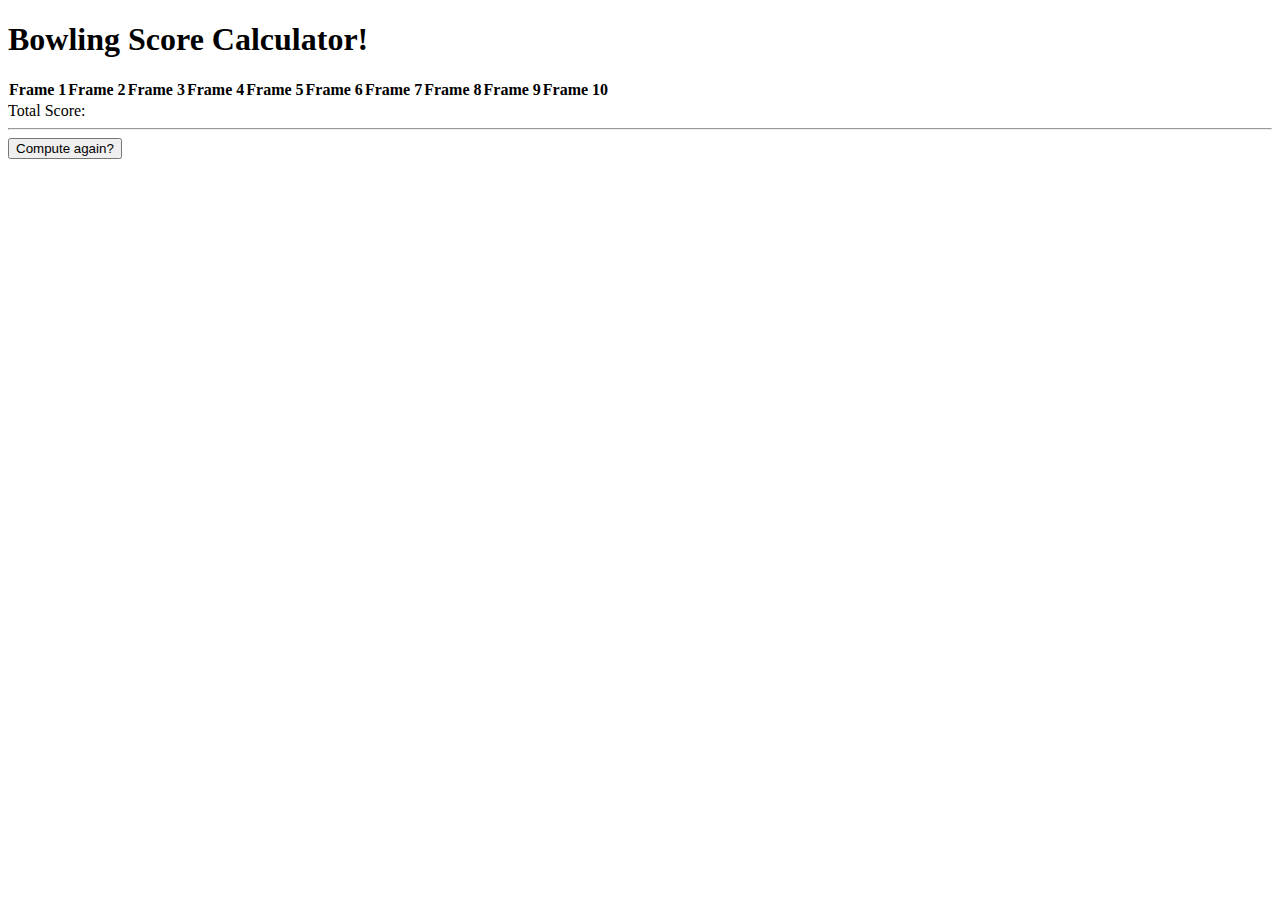
<file: src/main/resources/templates/index.html>
<!doctype html>
<html lang="en" xmlns:th="http://www.thymeleaf.org">

<head th:replace="common/template :: common-header"></head>

<body>

<div class="container"><!-- Start of Container -->

    <div class="text-center title"><!--Start of title-->
        <h1 id="title" class="display-4">Bowling Score Calculator!</h1>
    </div><!--End of title-->


    <div class="score-buttons"><!-- Start of score buttons -->
        <div th:replace="common/template :: common-buttons"></div>
    </div><!-- End of score buttons -->


    <div id="score-table-display"><!--Start of score table-->
        <table class="table score-table-display" cellpadding="1" cellspacing="0">
            <tr>
                <th colspan='6'>Frame 1</th>
                <th colspan='6'>Frame 2</th>
                <th colspan='6'>Frame 3</th>
                <th colspan='6'>Frame 4</th>
                <th colspan='6'>Frame 5</th>
                <th colspan='6'>Frame 6</th>
                <th colspan='6'>Frame 7</th>
                <th colspan='6'>Frame 8</th>
                <th colspan='6'>Frame 9</th>
                <th colspan='6'>Frame 10</th>
            </tr>
            <tr>
                <td colspan='3'></td><td colspan='3'></td>
                <td colspan='3'></td><td colspan='3'></td>
                <td colspan='3'></td><td colspan='3'></td>
                <td colspan='3'></td><td colspan='3'></td>
                <td colspan='3'></td><td colspan='3'></td>
                <td colspan='3'></td><td colspan='3'></td>
                <td colspan='3'></td><td colspan='3'></td>
                <td colspan='3'></td><td colspan='3'></td>
                <td colspan='3'></td><td colspan='3'></td>
                <td colspan='2'></td><td colspan='2'></td><td colspan='2'></td>
            </tr>
        </table>
    </div><!--End of score table-->

    <div class="row"><!--Start of output and reset button-->
        <div class="col-md-6 offset-5">
            Total Score: <span id="result"></span>
            <hr/>
            <div id="replay-hidden">
                <button id="replay" class="btn btn-outline-success">Compute again?</button>
            </div>
        </div>
    </div><!--End of output and reset button-->

</div><!--End of Container-->

<!--Common Body Scripts-->
<div th:replace="common/template :: common-scripts"></div>

</body>
</html>
</file>
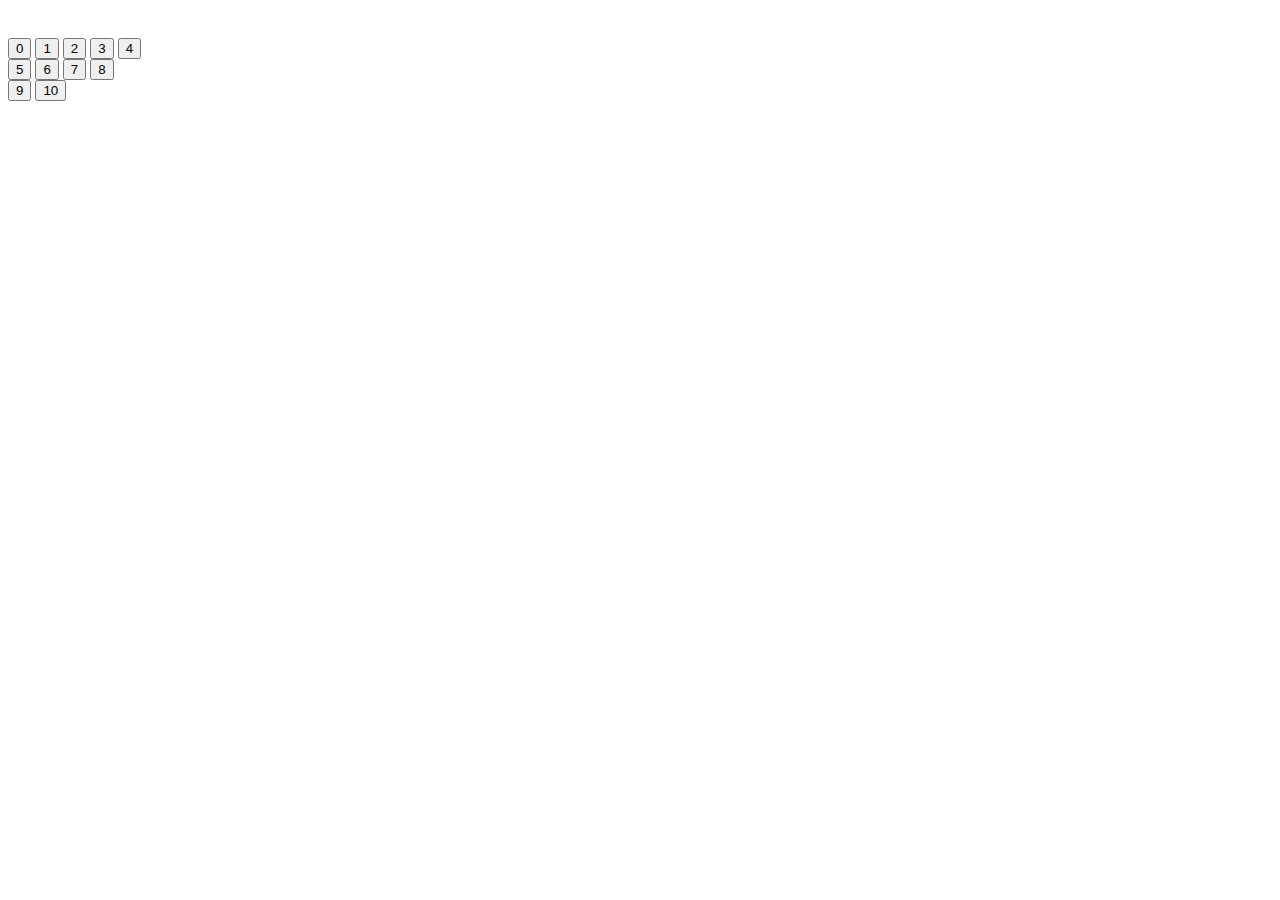
<file: src/main/resources/templates/common/template.html>
<!doctype html>
<html lang="en" xmlns:th="http://www.thymeleaf.org">

<head th:fragment="common-header">
    <!-- Required meta tags -->
    <meta charset="utf-8">
    <meta name="viewport" content="width=device-width, initial-scale=1, shrink-to-fit=no">

    <!--Bootstrap CSS-->
    <link rel="stylesheet" th:href="@{/webjars/bootstrap/css/bootstrap.min.css}"
          href="https://stackpath.bootstrapcdn.com/bootstrap/4.1.3/css/bootstrap.min.css"
          integrity="sha384-MCw98/SFnGE8fJT3GXwEOngsV7Zt27NXFoaoApmYm81iuXoPkFOJwJ8ERdknLPMO"
          crossorigin="anonymous">

    <!--Custom CSS-->
    <link rel="stylesheet" href="../../static/css/style.css" th:href="@{/css/style.css}">

    <title>Bowling Score Calculator</title>
</head>

<body>


<div th:fragment="common-buttons">
    <div class="score-buttons"><!-- Start of score buttons -->
        <div class="row">
            <div class="col-md-8 offset-4">
                <div id="score-buttons" class="btn-toolbar" role="toolbar" aria-label="Toolbar with button groups">
                    <div class="btn-group mr-2" role="group" aria-label="First group">
                        <button type="button" id="btn0" class="btn btn-secondary">0</button>
                        <button type="button" id="btn1" class="btn btn-secondary">1</button>
                        <button type="button" id="btn2" class="btn btn-secondary">2</button>
                        <button type="button" id="btn3" class="btn btn-secondary">3</button>
                        <button type="button" id="btn4" class="btn btn-secondary">4</button>
                    </div>
                    <div class="btn-group mr-2" role="group" aria-label="Second group">
                        <button type="button" id="btn5" class="btn btn-secondary">5</button>
                        <button type="button" id="btn6" class="btn btn-secondary">6</button>
                        <button type="button" id="btn7" class="btn btn-secondary">7</button>
                        <button type="button" id="btn8" class="btn btn-secondary">8</button>
                    </div>
                    <div class="btn-group" role="group" aria-label="Third group">
                        <button type="button" id="btn9" class="btn btn-secondary">9</button>
                        <button type="button" id="btn10" class="btn btn-secondary">10</button>
                    </div>
                </div>
            </div>
        </div>
    </div><!-- End of score buttons -->
</div>



<div th:fragment="common-scripts">

    <!-- Bootstrap core JavaScript
    ================================================== -->
    <!-- Placed at the end of the document so the pages load faster -->
    <script th:src="@{/webjars/jquery/jquery.min.js}"></script>
    <script th:src="@{https://cdnjs.cloudflare.com/ajax/libs/bootstrap-slider/10.0.2/bootstrap-slider.min.js}"></script>
    <script th:src="@{https://cdnjs.cloudflare.com/ajax/libs/popper.js/1.14.3/umd/popper.min.js}"></script>
    <script th:src="@{/webjars/bootstrap/js/bootstrap.min.js}"></script>
    <!--<script th:src="@{/webjars/angularjs/angular.min.js}"></script>-->

    <!--Custom script-->
    <script th:src="@{/js/script.js}"></script>
</div>

</body>
</html>
</file>
